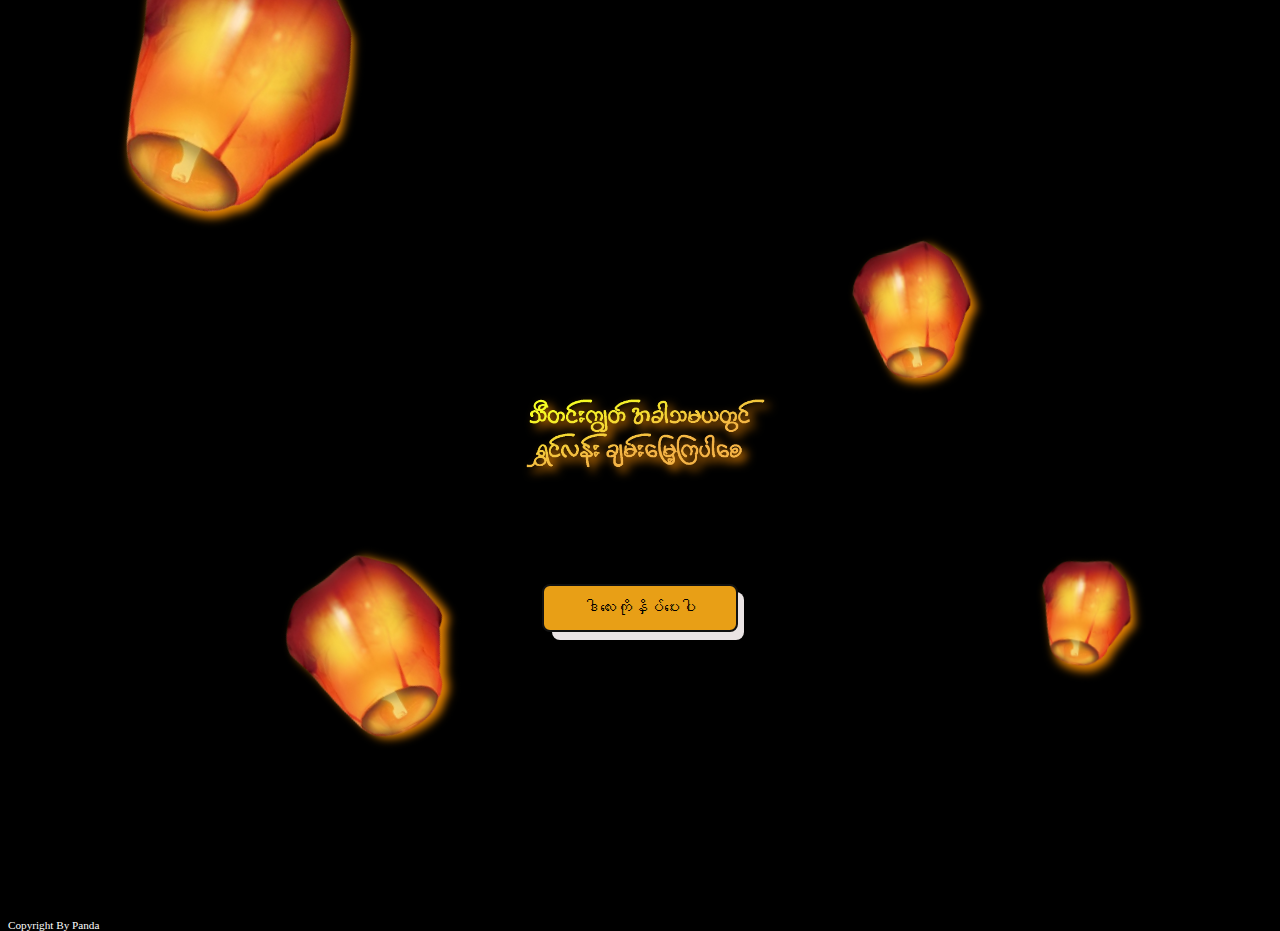
<file: index.html>
<!DOCTYPE html>
<html lang="en">
<head>
    <meta charset="UTF-8">
    <meta name="viewport" content="width=device-width, initial-scale=1.0">
    <title>Thadingyut</title>
    <link rel="stylesheet" href="style.css">
    <link rel="website icon" href="Flying_Lanterns_PNG_Images___Lanterns__Yang_Light__Lantern_PNG_Transparent_Background_-_Pngtree__1_-removebg-preview.png">
    <link href="https://unpkg.com/aos@2.3.1/dist/aos.css" rel="stylesheet">
    <script src="https://unpkg.com/aos@2.3.1/dist/aos.js"></script>
</head>
<body>
    <div class="container">
        <div class="boxtext">
            <img src="သီတင်းကျွတ် [EAEA253].png" alt="">
            <button class="button-56" role="button"><a href="paper.html" class="mmfont">ဒါလေးကိုနှိပ်ပေးပါ</a></button>
        </div>
        <img src="Flying_Lanterns_PNG_Images___Lanterns__Yang_Light__Lantern_PNG_Transparent_Background_-_Pngtree__1_-removebg-preview.png" alt="" class="fly p1" >
        <img src="Flying_Lanterns_PNG_Images___Lanterns__Yang_Light__Lantern_PNG_Transparent_Background_-_Pngtree__1_-removebg-preview.png" alt="" class="fly p2" >
        <img src="Flying_Lanterns_PNG_Images___Lanterns__Yang_Light__Lantern_PNG_Transparent_Background_-_Pngtree__1_-removebg-preview.png" alt="" class="fly p3" >
        <img src="Flying_Lanterns_PNG_Images___Lanterns__Yang_Light__Lantern_PNG_Transparent_Background_-_Pngtree__1_-removebg-preview.png" alt="" class="fly p4" >
        <p class="copyright">Copyright By Panda</p>
    </div>
    
    <script>
        AOS.init();
      </script>
</body>
</html>
</file>
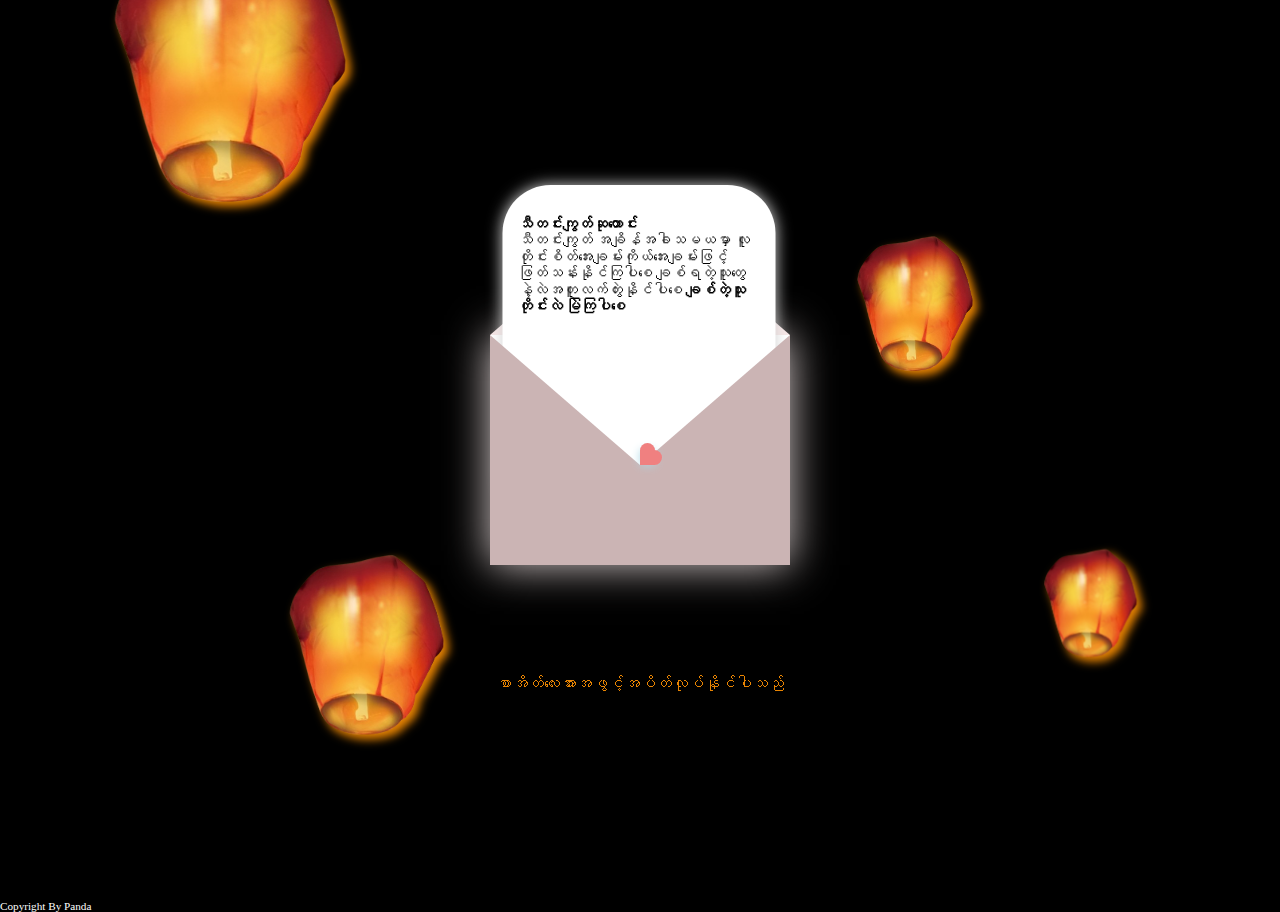
<file: paper.html>
<!DOCTYPE html>
<html lang="en">
<head>
    <meta charset="UTF-8">
    <meta name="viewport" content="width=device-width, initial-scale=1.0">
    <title>Thadingyut</title>
    <link rel="website icon" href="Flying_Lanterns_PNG_Images___Lanterns__Yang_Light__Lantern_PNG_Transparent_Background_-_Pngtree__1_-removebg-preview.png">
    <link rel="stylesheet" href="papersize.css">
    <link href="https://unpkg.com/aos@2.3.1/dist/aos.css" rel="stylesheet">
    <script src="https://unpkg.com/aos@2.3.1/dist/aos.js"></script>
</head>
<body>
    <div class="maincontainer">
        <div class="containerforpaper" data-aos="fade-up"
        data-aos-duration="3000">
            <div class="envelope-wrapper flap">
                <div class="envelope">
                    <div class="letter">
                        <div class="text">
                            <strong>သီတင်းကျွတ်ဆုတောင်း</strong>
                            <p>
                                သီတင်းကျွတ် အချိန်အခါသမယမှာ လူတိုင်းစိတ်အေးချမ်းကိုယ်အေးချမ်းဖြင့်  ဖြတ်သန်းနိုင်ကြပါစေ
                                ချစ်ရတဲ့သူတွေနဲ့လဲအတူလက်တွဲးနိုင်ပါစေ 
                                <span>ချစ်တဲ့သူတိုင်းလဲ မြဲကြပါစေ</span>
                                
                            </p>
                        </div>
                    </div>
                </div>
                <div class="heart"></div>
            </div>
        </div>
        <p class="note" data-aos="fade-up"
        data-aos-duration="3000">
            စာအိတ်လေးအားအဖွင့်အပိတ်လုပ်နိုင်ပါသည်
        </p>
        <img src="Flying_Lanterns_PNG_Images___Lanterns__Yang_Light__Lantern_PNG_Transparent_Background_-_Pngtree__1_-removebg-preview.png" alt="" class="fly p1" data-aos="fade-up"
        data-aos-duration="3000">
        <img src="Flying_Lanterns_PNG_Images___Lanterns__Yang_Light__Lantern_PNG_Transparent_Background_-_Pngtree__1_-removebg-preview.png" alt="" class="fly p2" data-aos="fade-up"
        data-aos-duration="3000">
        <img src="Flying_Lanterns_PNG_Images___Lanterns__Yang_Light__Lantern_PNG_Transparent_Background_-_Pngtree__1_-removebg-preview.png" alt="" class="fly p3" data-aos="fade-up"
        data-aos-duration="3000">
        <img src="Flying_Lanterns_PNG_Images___Lanterns__Yang_Light__Lantern_PNG_Transparent_Background_-_Pngtree__1_-removebg-preview.png" alt="" class="fly p4" data-aos="fade-up"
        data-aos-duration="3000">
    </div>
    <p class="copyright">Copyright By Panda</p>
    <script>
        AOS.init();
        const envelope = document.querySelector('.envelope-wrapper');
        envelope.addEventListener('click', () => {
            envelope.classList.toggle('flap');
        });
    </script>
</body>
</html>
</file>
<file: style.css>
body{
    background-color: black;
}
.container{
    /* display: flex;
    justify-content: center;
    min-height: 100vh;  
    align-items: center; */
    position: relative;
    min-height: 100vh;
    /* border: 10px solid white; */
}
img{
    height: 300px;
    width: 300px;
    filter: drop-shadow(5px 5px 5px rgb(232, 132, 2));
}
.fly{
    position: absolute;
    transition-duration: 0.3s;
    transition-duration: 0.3s;
    transition-property: box-shadow, transform;
    transition-property: box-shadow, transform;
    animation: lighteffect 2s infinite;
}
.mmfont{
    text-decoration: none;
    color: black;
}
.p1{
    top: 60%;
    left: 80%;
    height: 120px;
    width: 120px;
    transform: rotate(10deg);
    
   
}
.p2{
    top: 60%;
    left: 20%;
    height: 200px;
    width: 200px;
    transform: rotate(-27deg);
}
.p3{
    top: -10%;
    left: 5%;
    height: 300px;
    height: 300px;
    transform: rotate(25deg);
}
.p4{
    top: 25%;
    left: 65%;
    height: 150px;
    width: 150px;
    transform: rotate(-8deg);
}
.fly:hover{
    filter: drop-shadow(15px 15px 15px rgb(232, 132, 2));
    transform: scale(1.1);
    transform: scale(1.1);
}
.boxtext{
    display: flex;
    justify-content: center;
    min-height: 100vh;
    align-items: center;
    flex-direction: column;
}
h3{
    color: white;
}
.copyright{
    color:white;
    position: absolute;
    font-size: 0.7rem;
}
@keyframes lighteffect {
    0%{
        filter:brightness(200%) drop-shadow(15px 15px 15px rgb(232, 132, 2)) ;
    }
    25%{
        filter: brightness(50%) drop-shadow(15px 15px 15px rgb(232, 132, 2));
    }
    50%{
        filter: brightness(200%) drop-shadow(15px 15px 15px rgb(232, 132, 2));
    }
    75%{
        filter: brightness(50%) drop-shadow(15px 15px 15px rgb(232, 132, 2));
    }
    100%{
        filter: brightness(200%) drop-shadow(15px 15px 15px rgb(232, 132, 2));
    }
}
/* ------------------buttom design------------------------- */
.button-56 {
    align-items: center;
    background-color: #e89f16;
    border: 2px solid #111;
    border-radius: 8px;
    box-sizing: border-box;
    color: #111;
    cursor: pointer;
    display: flex;  
    font-family: Inter,sans-serif;
    font-size: 16px;
    height: 48px;
    justify-content: center;
    line-height: 24px;
    max-width: 100%;
    padding: 0 25px;
    position: relative;
    text-align: center;
    text-decoration: none;
    user-select: none;
    -webkit-user-select: none;
    touch-action: manipulation;
  }
  
  .button-56:after {
    background-color: #eae4e4;
    border-radius: 8px;
    content: "";
    display: block;
    height: 48px;
    left: 0;
    width: 100%;
    position: absolute;
    top: -2px;
    transform: translate(8px, 8px);
    transition: transform .2s ease-out;
    z-index: -1;
  }
  
  .button-56:hover:after {
    transform: translate(0, 0);
  }
  
  .button-56:active {
    background-color: #e77b1d;
    outline: 0;
  }
  
  .button-56:hover {
    outline: 0;
  }
  
  @media (min-width: 768px) {
    .button-56 {
      padding: 0 40px;
    }
  }
  /* reponsive site */
  @media screen and (max-width: 768px) {
    .fly {
        height: 100px;
        width: 100px;
    }

    .p1 {
        top: 80%;
        left: 70%;
        height: 100px;
        width: 100px;
    }

    .p2 {
        top: 40%;
        left: 5%;
        height: 150px;
        width: 150px;
    }

    .p3 {
        top: -10%;
        left: 0%;
        height: 200px;
        width: 200px;
    }

    .p4 {
        top: 20%;
        left: 70%;
        height: 120px;
        width: 120px;
    }

    .boxtext {
        padding: 10px;
        text-align: center;
    }

    .button-56 {
        width: 90%;
    }
}

@media screen and (max-width: 480px) {
    .fly {
        height: 80px;
        width: 80px;
    }

    .p1 {
        top: 54%;
        left: 40%;
        height: 80px;
        width: 80px;
    }

    .p2 {
        top: 80%;
        left: 1%;
        height: 120px;
        width: 120px;
    }

    .p3 {
        top: -10%;
        left: 0%;
        height: 150px;
        width: 150px;
    }

    .p4 {
        top: 15%;
        left: 70%;
        height: 100px;
        width: 100px;
    }

    .boxtext {
        padding: 5px;
    }
    .boxtext img{
        width: 350px;
        height: 350;
    }

    .button-56 {
        width: 100%;
        padding: 0 20px;
    }
}
</file>
<file: papersize.css>
*{
    margin: 0;
    padding: 0;
}
body{
    background-color: black;
}
.maincontainer{
    display: flex;
    justify-content: center;
    align-items: center;
    min-height: 100vh;
    flex-direction: column;
   
}
.containerforpaper{
    height: 100vh;
    display: grid;
    place-items: center;
}
.containerforpaper > .envelope-wrapper{
   background: white;
   box-shadow: 0 0 40px rgb(218, 207, 207) ;
}
.containerforpaper > .envelope-wrapper > .envelope{
    position: relative;
    width: 300px ;
    height: 230px;
}
.containerforpaper > .envelope-wrapper > .envelope::before{
    content: '';
    position: absolute;
    z-index: 2;
    border-top: 130px solid rgb(247, 230, 230);
    border-right: 150px solid transparent;
    border-left: 150px solid transparent;
    top: 0;
    transform-origin: top;
    transition: all 0.5s ease-in-out 0.7s;
}  
.containerforpaper > .envelope-wrapper > .envelope::after{
    content: '';
    position: absolute;
    z-index: 2;
    border-top: 130px solid transparent;
    border-left: 150px solid rgb(203, 180, 180);
    border-right: 150px solid rgb(203, 180, 180);
    border-bottom: 100px solid rgb(203, 180, 180);
    bottom: 0;
}
.letter{
    position: absolute;
    border-radius: 2rem;
    right: 20%;
    bottom: 0%;
    height: 80%;
    width: 54%;
    background:white;
    transition: all 1s ease-in-out;
    padding: 20px 10px;
    box-shadow: 0 0 10px lightgray;
}
.letter > .text{
    font-size: 10px;
    color: black;
    text-align: left;
}
.heart{
    position: absolute;
    top: 50%;
    left: 50%;
    width: 15px;
    height: 15px;
    background-color: lightcoral;
    z-index: 4;
    transform: translate(-50%, -20%) rotate(45deg);
    transition: transform 0.5s ease-in-out 1s;
    box-shadow: 0 0 10px lightblue;
    cursor: pointer;
}
.heart::before,.heart::after{
    content: '';
    position: absolute;
    width: 15px;
    height: 15px;
    background-color: lightcoral;
    border-radius: 50%;
}
.heart::before{
    top: -7.5px;
}
.heart::after{
    right: 7.5px;
}
.flap > .envelope::before{
    /* z-index: -100 ; */
    transform: rotate(180deg);
}
.flap > .envelope .letter{
    bottom: 100px;
    transform: scale(1.5);
    transition-delay: 1s;   
    z-index: 2;
}
.flap > .heart{
    transform: rotate(90deg);
    transition-delay: 0.4s;
}
/* ballon */
img{
    height: 300px;
    width: 300px;
    filter: drop-shadow(5px 5px 5px rgb(232, 132, 2));
}
.fly{
    position: absolute;
    transition-duration: 0.3s;
    transition-duration: 0.3s;
    transition-property: box-shadow, transform;
    transition-property: box-shadow, transform;
    animation: lighteffect 2s infinite;
}
.p1{
    top: 60%;
    left: 80%;
    height: 120px;
    width: 120px;
    transform: rotate(10deg);
    
   
}
.p2{
    top: 60%;
    left: 20%;
    height: 200px;
    width: 200px;
    transform: rotate(-27deg);
}
.p3{
    top: -10%;
    left: 5%;
    height: 300px;
    height: 300px;
    transform: rotate(25deg);
}
.p4{
    top: 25%;
    left: 65%;
    height: 150px;
    width: 150px;
    transform: rotate(-8deg);
}
.fly:hover{
    filter: drop-shadow(15px 15px 15px rgb(232, 132, 2));
    transform: scale(1.1);
    transform: scale(1.1);
}
.note{
    color:rgb(232, 132, 2); 
    position: absolute;
    top: 75%;
}
.copyright{
    color:white;
    position: absolute;
    font-size: 0.7rem;
}
.text p span{
    font-weight: bold;
}
@keyframes lighteffect {
    0%{
        filter:brightness(200%) drop-shadow(15px 15px 15px rgb(232, 132, 2));
        transform: rotate(30deg);
    }
    15%{
        filter:brightness(50%) drop-shadow(15px 15px 15px rgb(232, 132, 2));
        transform: rotate(25deg);
    }
    25%{
        filter: brightness(200%) drop-shadow(15px 15px 15px rgb(232, 132, 2));
        transform: rotate(10deg);
    }
    35%{
        filter: brightness(50%) drop-shadow(15px 15px 15px rgb(232, 132, 2));
        transform: rotate(5deg);
    }
    50%{
        filter: brightness(200%) drop-shadow(15px 15px 15px rgb(232, 132, 2));
        transform: rotate(0deg);
    }
    65%{
        filter: brightness(50%) drop-shadow(15px 15px 15px rgb(232, 132, 2));
        transform: rotate(5deg);
    }
    75%{
        filter: brightness(200%) drop-shadow(15px 15px 15px rgb(232, 132, 2));
        transform: rotate(10deg);
    }
    85%{
        filter: brightness(50%) drop-shadow(15px 15px 15px rgb(232, 132, 2));
        transform: rotate(25deg);
    }
    100%{
        filter: brightness(200%) drop-shadow(15px 15px 15px rgb(232, 132, 2));
        transform: rotate(30deg);
    }
}
/* --reponsive--- */
@media (max-width: 768px) {
    .envelope {
        width: 250px;
        height: 190px;
    }
    .letter {
        width: 50%;
    }
    .fly {
        height: 200px;
        width: 200px;
    }
    .p2, .p3, .p4 {
        height: 100px;
        width: 100px;
    }
    .p1{
        width: 300px;
        height: 300px;
        left: 70%;
        top: 60%;
    }
    .p2{
        left: 1%;
        top: 60%;
    }
    .p3{
        left: 20%;
        top: 4%;
        z-index: -1;
    }
    .p4{
        left: 80%;
    }
}
@media (max-width: 480px) {
    .envelope {
        width: 200px;
        height: 160px;
    }
    .letter {
        width: 50%;
        font-size: 8px;
    }
    .fly {
        height: 150px;
        width: 150px;
    }
    .p1, .p2, .p3, .p4 {
        height: 80px;
        width: 80px;
    }
}
</file>
